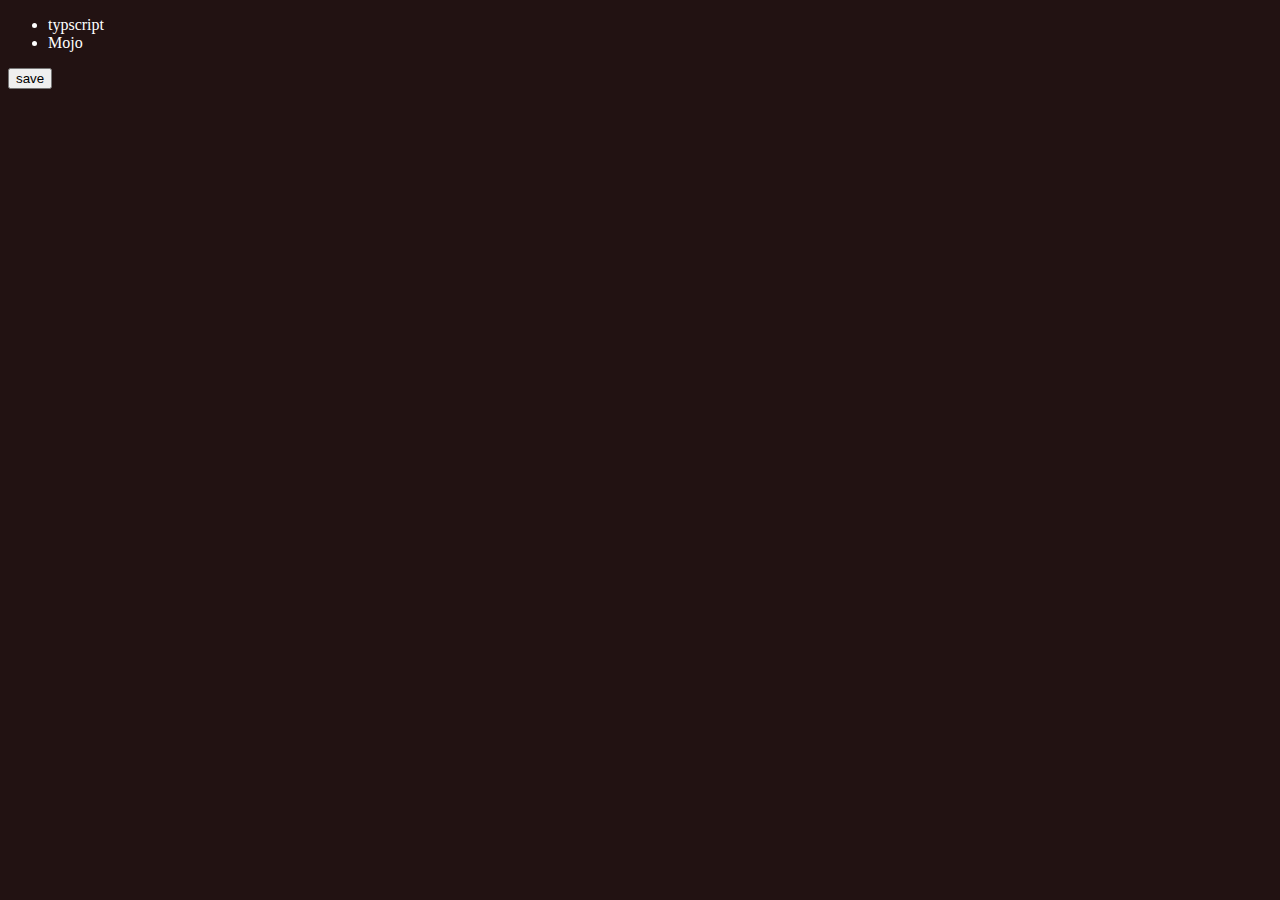
<file: 06_dom/four.html>
<!DOCTYPE html>
<html lang="en">
<head>
    <meta charset="UTF-8">
    <meta name="viewport" content="width=device-width, initial-scale=1.0">
    <title>Document</title>
</head>
<body bgcolor="#221212" style="color:white;">
    <ul class="language">
        <li>javascript</li>
    </ul>
    <button onclick="addLanguage('python');">save</button>
</body>
<script>
    function addLanguage(langName){
        const li = document.createElement('li');
        li.innerHTML=`${langName}`
        document.querySelector('.language').appendChild(li)
    }
    function addOptiLanguage(langName){
        const li=document.createElement('li');
        li.appendChild(document.createTextNode(langName));
        document.querySelector('.language').appendChild(li);
    }
    addOptiLanguage("java");
    addOptiLanguage("C++")
    //edit 
    const editLanguage=document.querySelector('li:nth-child(2)');
    const newli = document.createElement('li');
    newli.textContent="Mojo";
    editLanguage.replaceWith(newli);
    
    const firstLang = document.querySelector('li:first-child');
    firstLang.outerHTML='<li>typscript</li>';

    //remove
  const lastLang = document.querySelector('li:last-child');
  lastLang.remove();


</script>
</html>
</file>
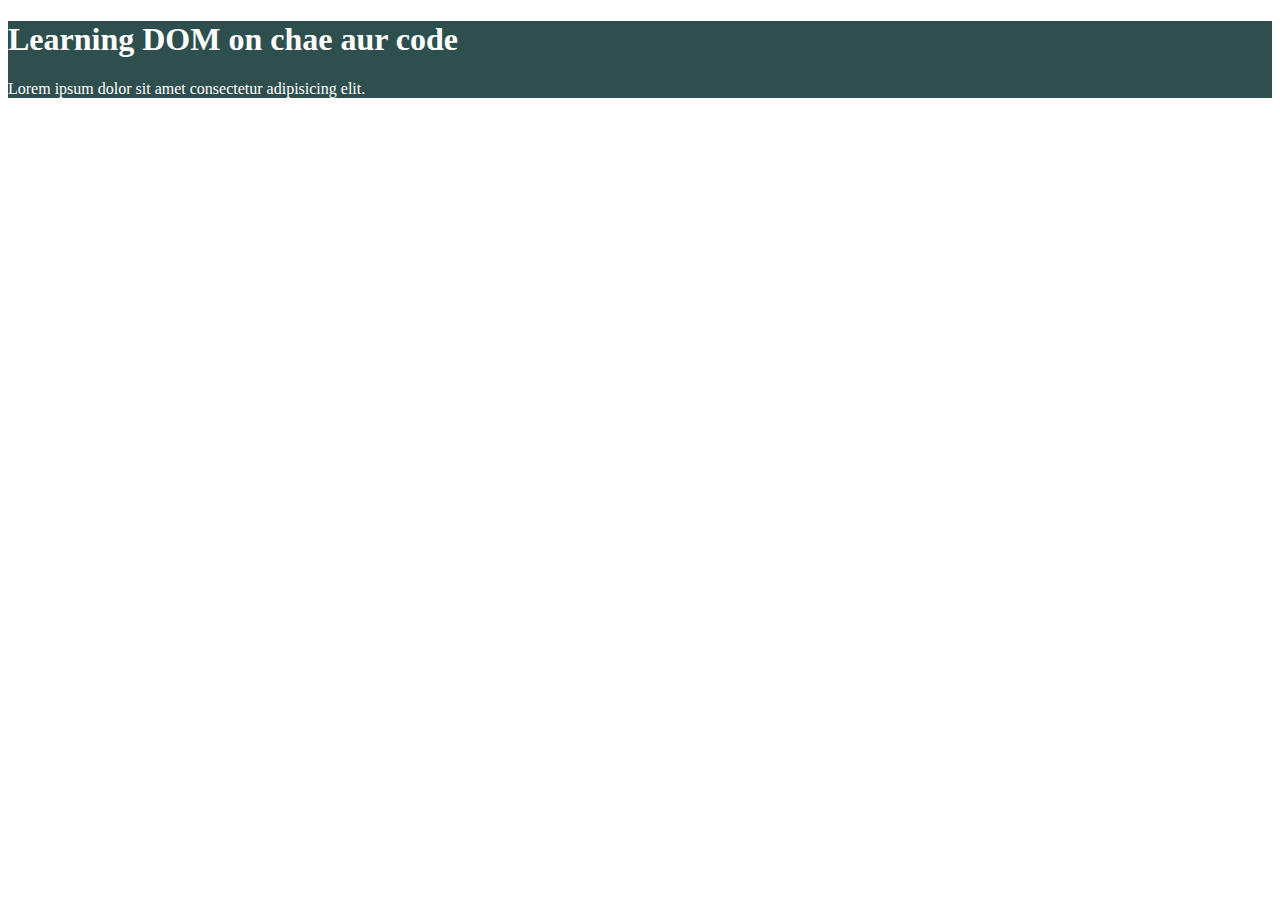
<file: 06_dom/one.html>
<!DOCTYPE html>
<html lang="en">
<head>
    <meta charset="UTF-8">
    <title>DOM Learning</title>
    <style>
        .bg-black{
            background-color: darkslategray;
            color: white;
        }
    </style>
</head>
<body>
    <div id="malik">
        <div class="bg-black">
            <h1 class="heading">Learning DOM on chae aur code</h1>
            <p>Lorem ipsum dolor sit amet consectetur adipisicing elit.</p>
            
        </div>
    </div>
</body>
<script>
    document.getElementById('malik').getAttribute('id');
    document.getElementsByClassName("bg-black").getAttribute('class');
</script>
</html>
</file>
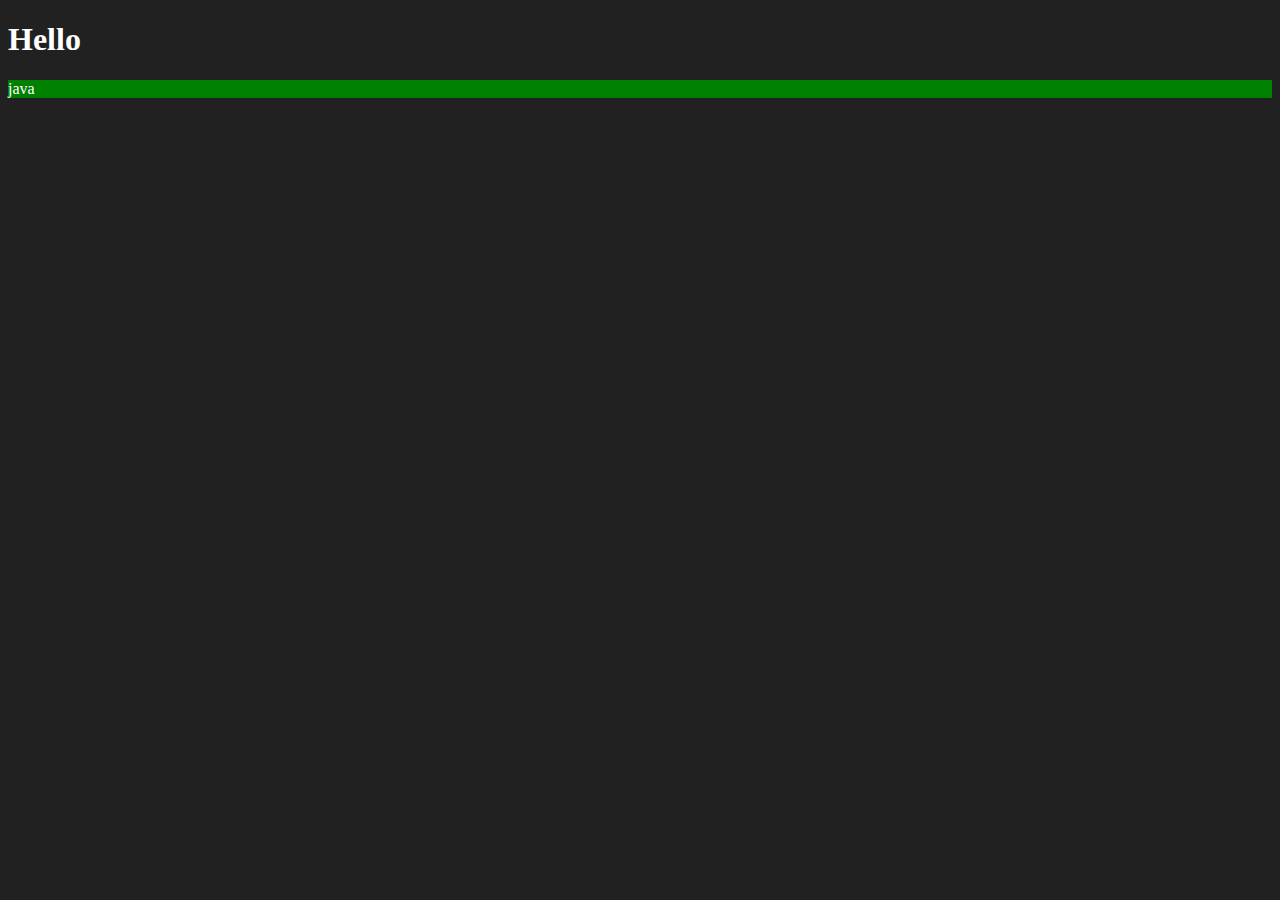
<file: 06_dom/three.html>
<!DOCTYPE html>
<html lang="en">
<head>
    <meta charset="UTF-8">
    <meta name="viewport" content="width=device-width, initial-scale=1.0">
    <title>Document</title>
</head>
<body style="background-color: #212121; color: #fff;">
    <h1 style="color: white;">Hello </h1>
</body>
<script>
    let div=document.createElement('div');
    // div.createTextNode("h1");
    console.log(div);
    div.className="malik";
    div.id=Math.round(Math.random * 10 +1);
    div.style.backgroundColor='green';
    // div.innerText="java";
    div.style.color="white";
    let textNode=document.createTextNode("java");
    div.appendChild(textNode);
    document.body.appendChild(div);
</script>
</html>
</file>
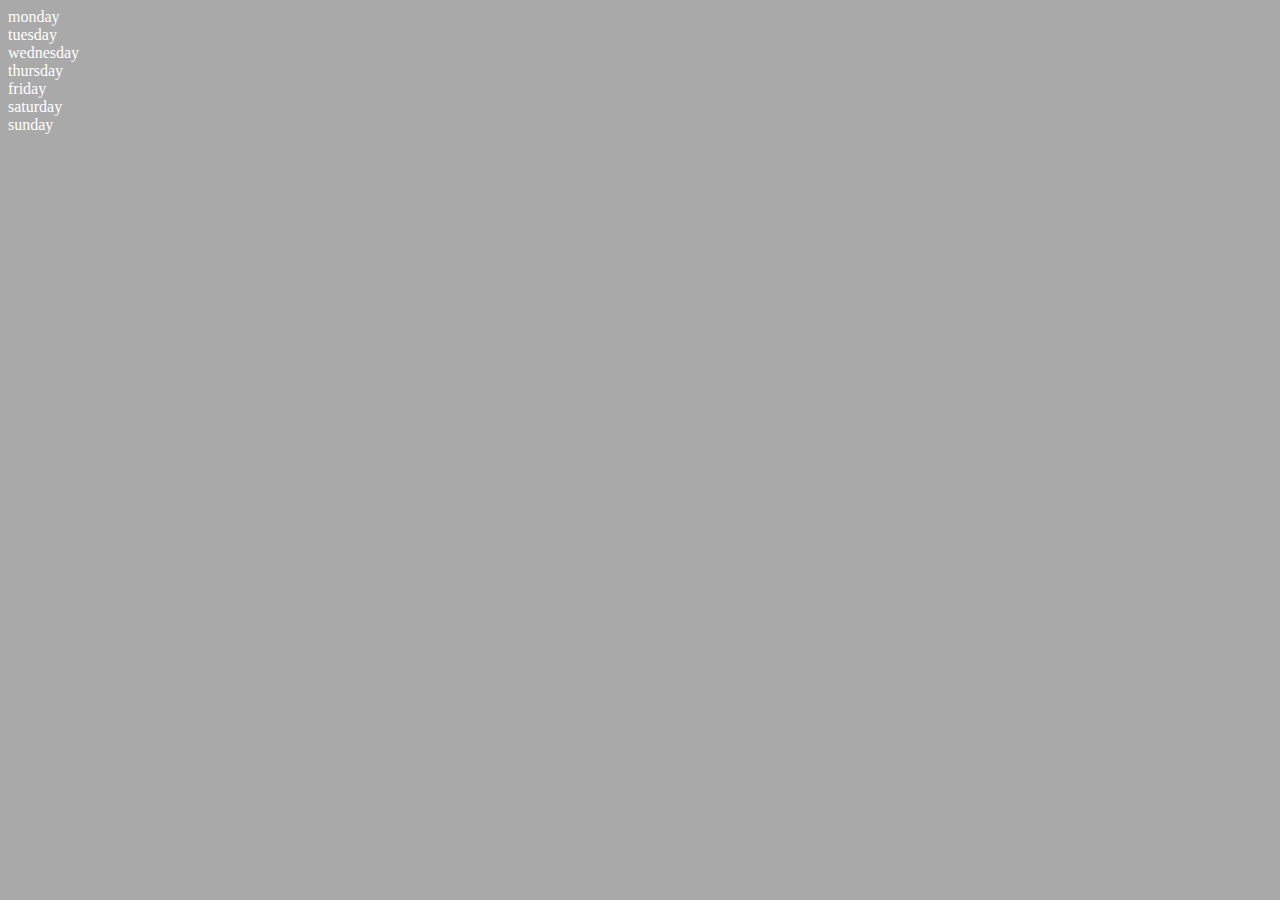
<file: 06_dom/two.html>
<!DOCTYPE html>
<html lang="en">
<head>
    <meta charset="UTF-8">
    <meta name="viewport" content="width=device-width, initial-scale=1.0">
    <title>Document</title>
</head>
<body style="background-color: darkgray;color: white;">
    <div class="parent">
        <div class="day">monday</div>
        <div class="day">tuesday</div>
        <div class="day">wednesday</div>
        <div class="day">thursday</div>
        <div class="day">friday</div>
        <div class="day">saturday</div>
        <div class="day">sunday</div>
    </div>
</body>
<script>
    let day = document.querySelector(".parent");
    // console.log(day);
    // console.log(day.children[1].innerHTML)
    // for(let i=0;i<day.children.length;i++){
    //     console.log(day.children[i].innerHTML);
    // }
    console.log(day.childNodes)
</script>
</html>
</file>
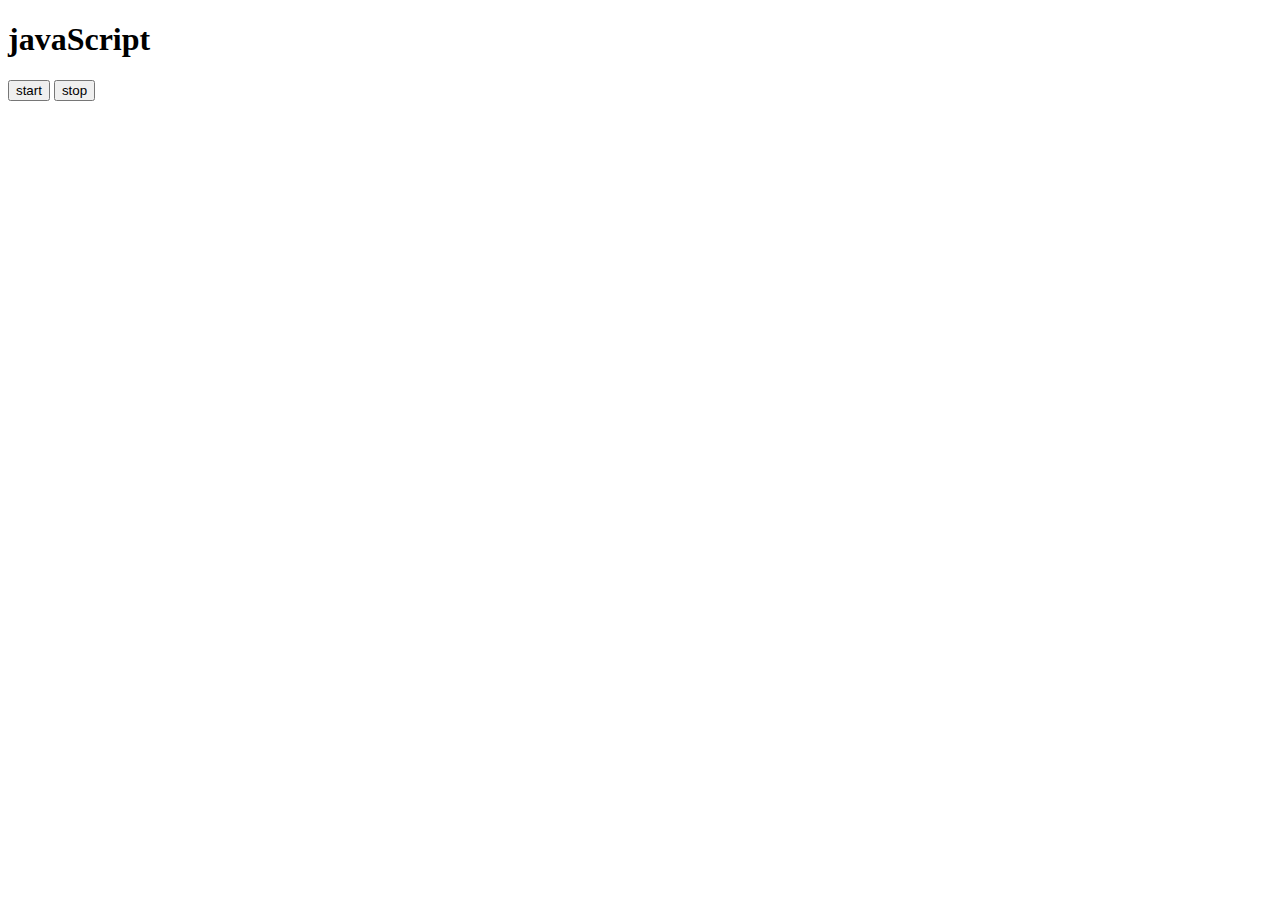
<file: 08_events/three.html>
<!DOCTYPE html>
<html lang="en">
<head>
    <meta charset="UTF-8">
    <meta name="viewport" content="width=device-width, initial-scale=1.0">
    <title>Document</title>
</head>
<body>
    <h1>javaScript</h1>
     <button id="start">start</button>
     <button id="stop">stop</button>
</body>
<script>
    const message=function(){
        console.log('hello')
    }
   let intervalId;
    document.querySelector('#start').addEventListener('click',function(){
         intervalId=  setInterval(message);
    });
    document.querySelector('#stop').addEventListener('click',function(){
        clearInterval(intervalId)
    })

</script>
</html>
</file>
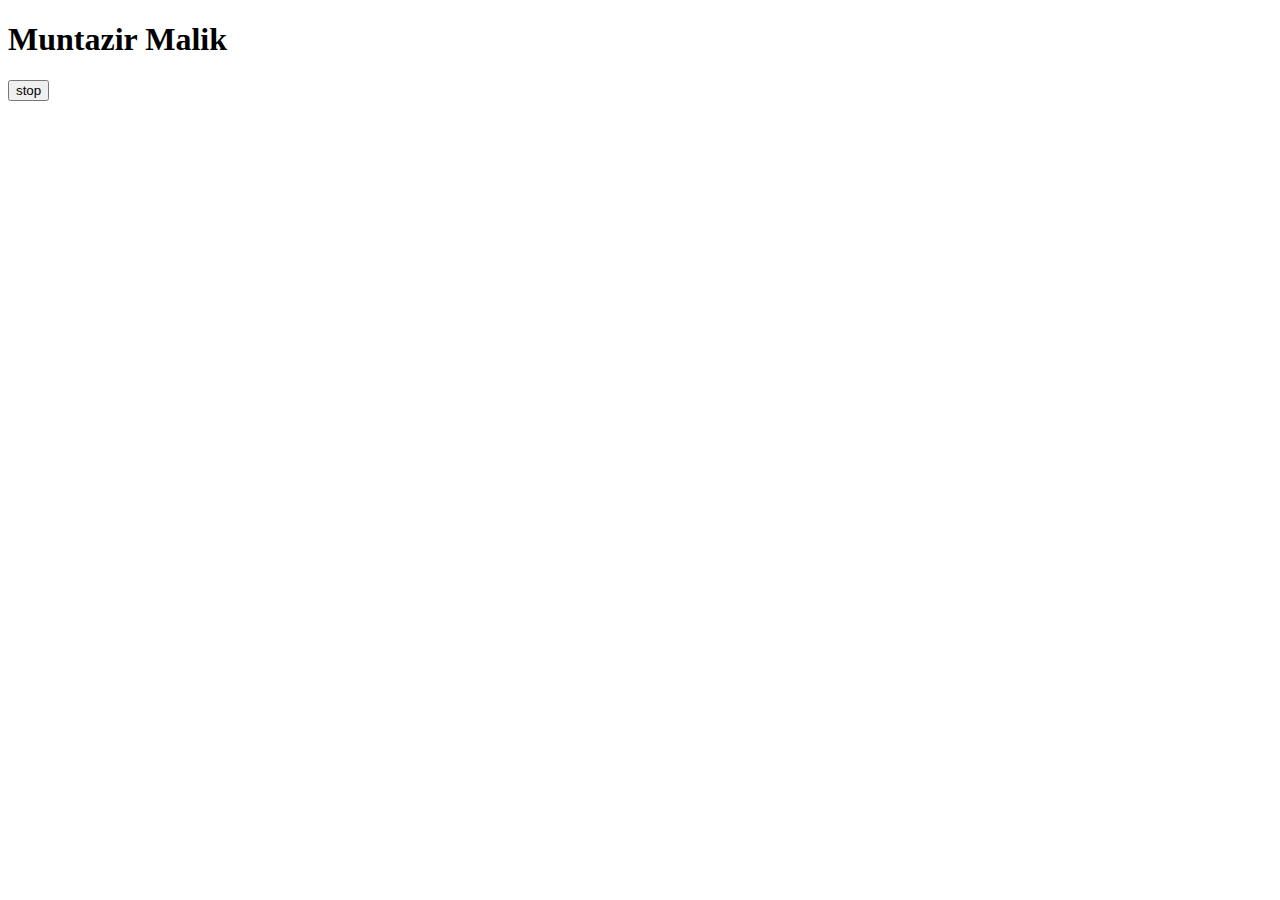
<file: 08_events/two.html>
<!DOCTYPE html>
<html lang="en">
<head>
    <meta charset="UTF-8">
    <meta name="viewport" content="width=device-width, initial-scale=1.0">
    <title>Document</title>
</head>
<body>
    <h1>Muntazir Malik</h1>
    <button id="stop">stop</button>
</body>
<script>
    const texChange=function(){
    document.querySelector('h1').innerHTML="hahah"
    }
    const changeMe=setTimeout(texChange,3000);
    document.querySelector('#stop').addEventListener('click',function(){
        clearTimeout(changeMe);
        console.log('stopped')
    })

</script>
</html>
</file>
